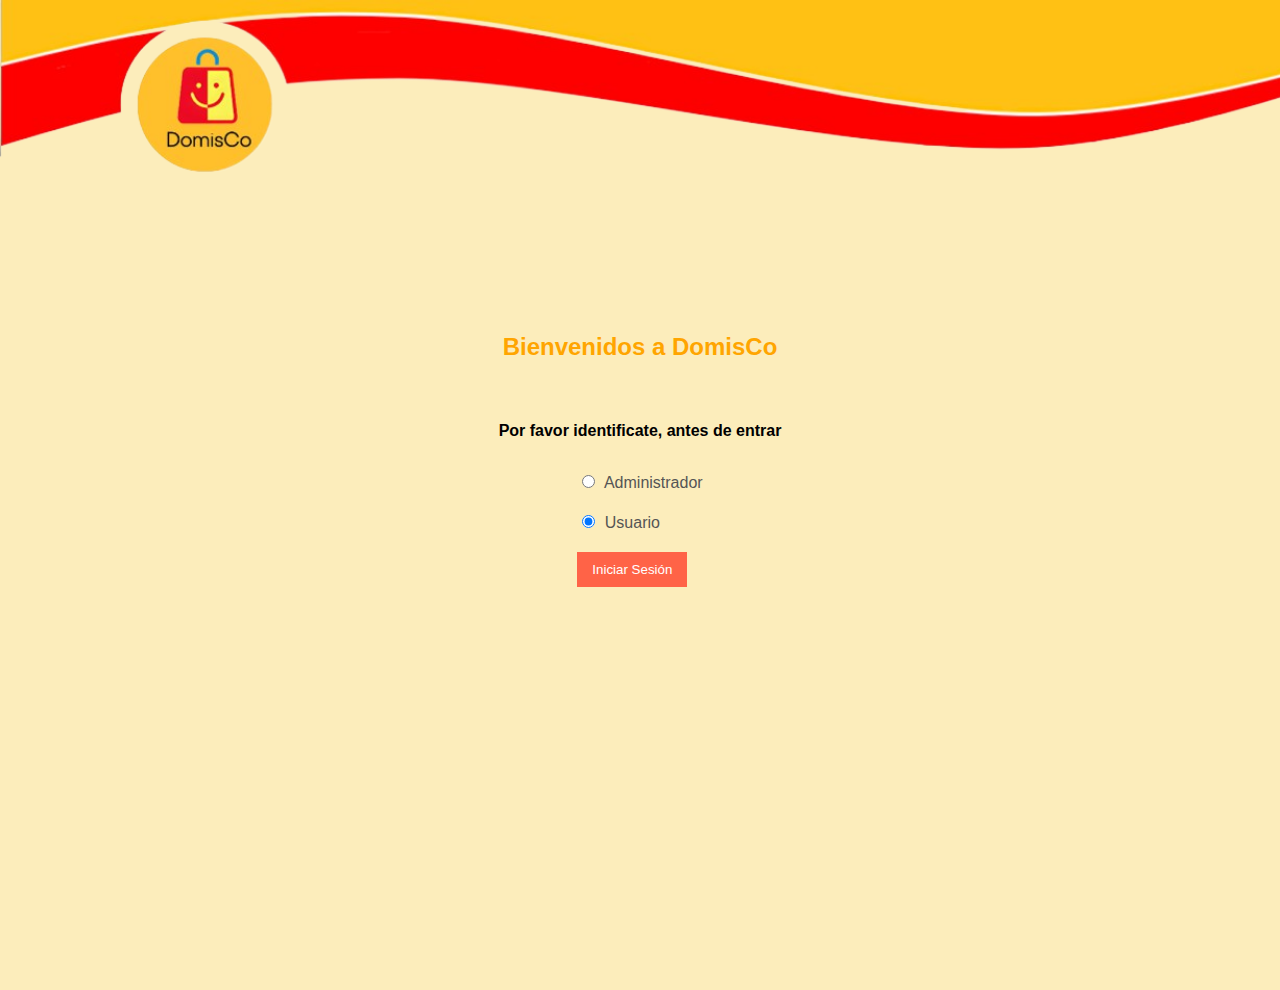
<file: index.html>
<!DOCTYPE html>
<html lang="en">

<head>
    <link rel="stylesheet" href="StylesDomisCo.css">
    <title>Inicio de Sesión</title>

</head>

<body>
    <h2>Bienvenidos a DomisCo <h2>
            <h4>Por favor identificate, antes de entrar</h4>
            <div class="contenedor">
           
                <img src="imagencita3-removebg-preview.png">
            </div>

            <form onsubmit="login(event)">

                <div>
                    <input type="radio" id="admin" name="role" value="admin">
                    <label for="admin">Administrador</label>
                </div>
                <div>
                    <input type="radio" id="user" name="role" value="user" checked>
                    <label for="user">Usuario</label>
                </div>
                <button type="submit">Iniciar Sesión</button>
            </form>

            <script>
                function login(event) {
                    event.preventDefault();
                    var role = document.querySelector('input[name="role"]:checked').value;

                    if (role === 'admin') {
                        var username = prompt("Ingrese el nombre de usuario:");
                        var password = prompt("Ingrese la contraseña:");

                        if (username === 'admin' && password === 'admin123') {
                            alert("Inicio de sesión exitoso como Administrador");
                            sessionStorage.setItem("role", role);
                            window.location.href = "producos.html";
                        } else {
                            alert("Credenciales inválidas, por favor inténtalo de nuevo");
                            sessionStorage.removeItem("role");
                        }
                    } else if (role === 'user') {
                        alert("Inicio de sesión exitoso como Usuario");
                        sessionStorage.setItem("role", role);
                        window.location.href = "producos.html";
                    }
                }

                function getRoleFromSession() {
                    return sessionStorage.getItem("role");
                }

                var role = getRoleFromSession();
                if (role === "admin") {
                    console.log("Hola, administrador");
                } else {
                    console.log("Hola, usuario");
                }
            </script>
</body>

</html>
</file>
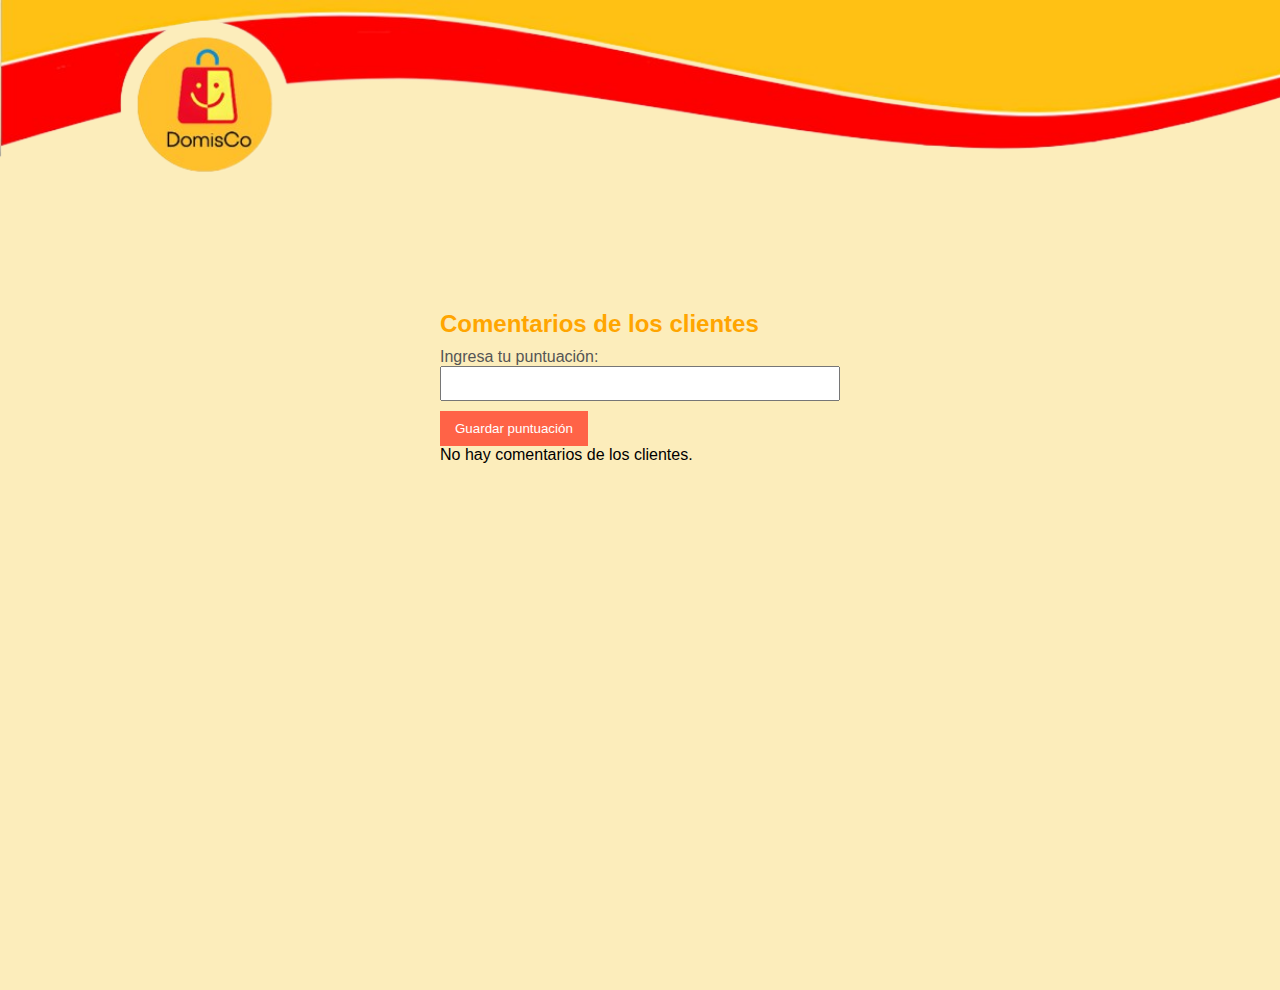
<file: fin.html>
<!DOCTYPE html>
<html>

<head>
  <link rel="stylesheet" href="StylesDomisCo.css">
  <title>Comentarios de los clientes</title>

</head>

<body>
  <div class="contenedor">
    <!-- Imagen dentro del div -->
    <img src="imagencita3-removebg-preview.png">
  </div>
  <div class="cuerpo">
    <div class="comentarios">
      <h2>Comentarios de los clientes</h2>
      <form id="formularioPuntuacion">
        <label for="puntuacion">Ingresa tu puntuación:</label>
        <input type="number" id="puntuacion" min="0" max="10" step="0.1" required>
        <button type="submit">Guardar puntuación</button>
      </form>
      <div id="listaComentarios"></div>
    </div>
  </div>
  <script>
    var puntuaciones = JSON.parse(localStorage.getItem('puntuaciones')) || [];
    var listaComentarios = document.getElementById('listaComentarios');
    var formularioPuntuacion = document.getElementById('formularioPuntuacion');
    var inputPuntuacion = document.getElementById('puntuacion');

    formularioPuntuacion.addEventListener('submit', function (event) {
      event.preventDefault();
      var nuevaPuntuacion = parseFloat(inputPuntuacion.value);
      puntuaciones.push(nuevaPuntuacion);
      localStorage.setItem('puntuaciones', JSON.stringify(puntuaciones));
      inputPuntuacion.value = '';
      mostrarComentarios();
    });

    function mostrarComentarios() {
      if (puntuaciones.length === 0) {
        listaComentarios.textContent = 'No hay comentarios de los clientes.';
      } else {
        listaComentarios.innerHTML = '';
        for (var i = 0; i < puntuaciones.length; i++) {
          var comentario = document.createElement('p');
          comentario.textContent = 'Puntuación: ' + puntuaciones[i];
          listaComentarios.appendChild(comentario);
        }
      }
    }

    mostrarComentarios();
  </script>
</body>

</html>
</file>
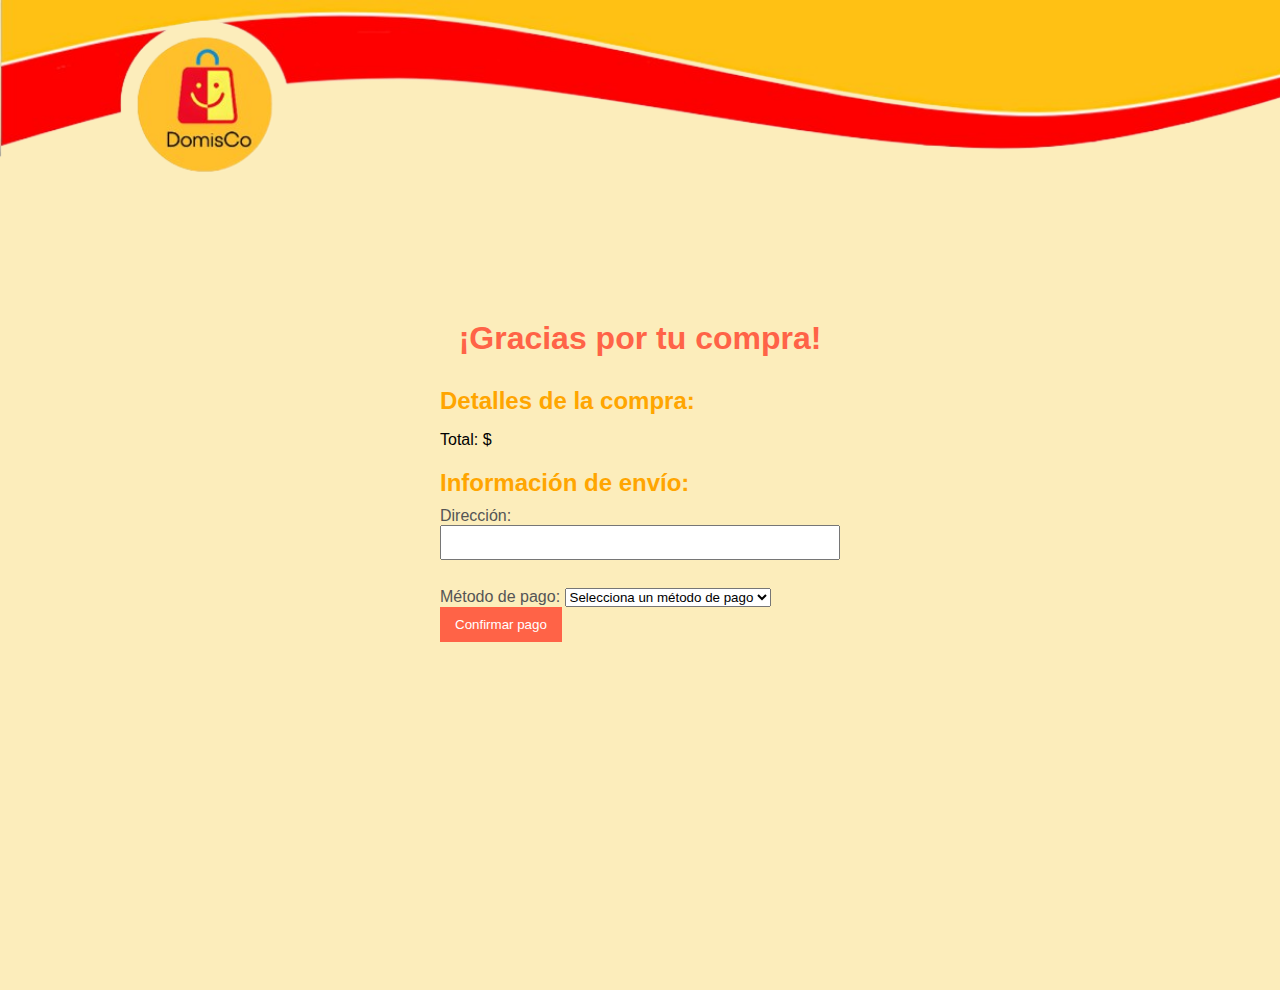
<file: pago.html>
<!DOCTYPE html>
<html lang="en">

<head>
    <meta charset="UTF-8">
    <meta http-equiv="X-UA-Compatible" content="IE=edge">
    <meta name="viewport" content="width=device-width, initial-scale=1.0">
    <link rel="stylesheet" href="StylesDomisCo.css">
    <title>Pago</title>
</head>

<body>
    <div class="contenedor">
        <!-- Imagen dentro del div -->
        <img src="imagencita3-removebg-preview.png">
    </div>
    <div class="cuerpo">
        <h1>¡Gracias por tu compra!</h1>
        <h2>Detalles de la compra:</h2>
        <p>Total: $<span id="total"></span></p>

        <h2>Información de envío:</h2>
        <form id="formulario">
            <label for="direccion">Dirección:</label>
            <input type="text" id="direccion" name="direccion" required><br>

            <label for="metodoPago">Método de pago:</label>
            <select id="metodoPago" name="metodoPago" required>
                <option value="">Selecciona un método de pago</option>
                <option value="Efectivo">Efectivo</option>
                <option value="Plataformas financieras">Plataformas financieras</option>

            </select><br>

            <button type="submit">Confirmar pago</button>
        </form>
    </div>
    <script>
        // Obtener el valor total de la sesión
        const total = sessionStorage.getItem("valorTotal");

        // Mostrar el valor total en el elemento HTML con el id "total"
        document.getElementById("total").textContent = total;

        const formulario = document.getElementById("formulario");
        formulario.addEventListener("submit", function (event) {
            event.preventDefault();
            const direccion = document.getElementById("direccion").value;
            const metodoPago = document.getElementById("metodoPago").value;

            
            window.location.href = `repartidor.html?direccion=${direccion}`;
        });
    </script>

</body>

</html>
</file>
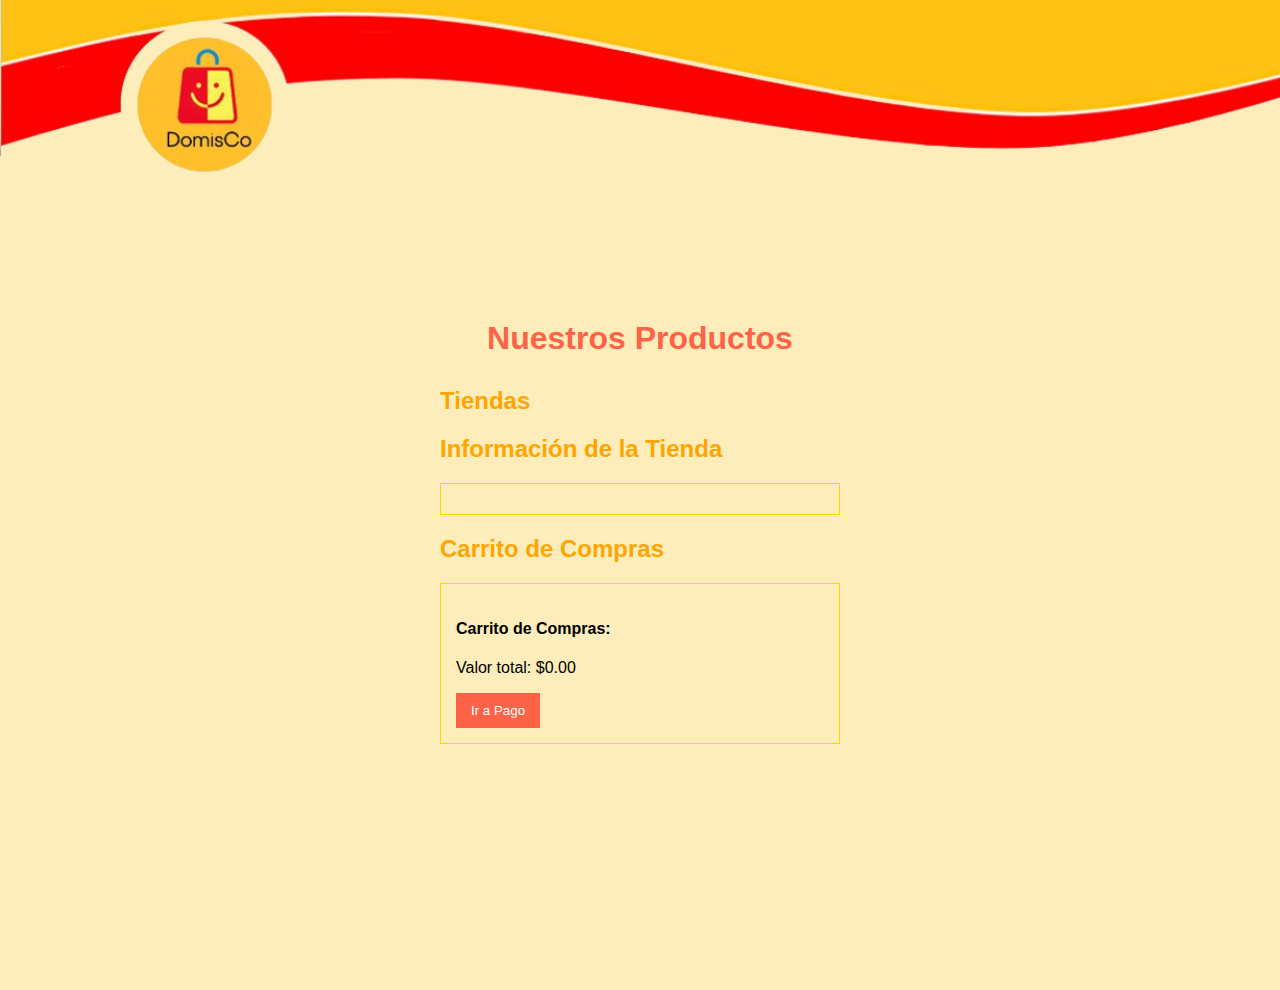
<file: producos.html>
<!DOCTYPE html>
<html lang="en">

<head>
    <meta charset="UTF-8">
    <meta name="viewport" content="width=device-width, initial-scale=1.0">
    <link rel="stylesheet" href="StylesDomisCo.css">
    <title>Tiendas</title>

</head>

<body>
    <div class="contenedor">
        <!-- Imagen dentro del div -->
        <img src="imagencita3-removebg-preview.png">
    </div>
    <div class="cuerpo">
        <h1>Nuestros Productos</h1>
        <div id="seccionAgregarTienda">

            <h2>Agregar Tienda</h2>
            <input type="text" id="nombreTiendaInput" placeholder="Nombre de la tienda">
            <input type="text" id="direccionTiendaInput" placeholder="Dirección de la tienda">
            <button onclick="agregarTienda()">Agregar</button>
        </div>
        <div id="seccionAgregarProducto">
            <h2>Agregar Producto</h2>
            <input type="text" id="nombreTiendaProductoInput" placeholder="Nombre de la tienda">
            <input type="text" id="nombreProductoInput" placeholder="Nombre del producto">
            <input type="text" id="especificacionProductoInput" placeholder="Especificaciones del producto">
            <input type="number" id="valorProductoInput" placeholder="Valor del producto">
            <input type="text" id="imagenProductoInput" placeholder="URL de la imagen del producto">
            <button onclick="agregarProducto()">Agregar</button>
        </div>
        <h2>Tiendas</h2>
        <ul id="tiendasList"></ul>

        <h2>Información de la Tienda</h2>
        <div id="informacionTienda"></div>

        <h2>Carrito de Compras</h2>
        <div id="carritoCompras"></div>
    </div>
    <script>

        // Obtener tiendas almacenadas en Web Storage
        var tiendas = JSON.parse(localStorage.getItem('tiendas')) || [];
        var carritoCompras = [];

        // Función para almacenar las tiendas en Web Storage
        function guardarTiendas() {
            localStorage.setItem('tiendas', JSON.stringify(tiendas));
        }

        // Función para almacenar el carrito de compras en Web Storage
        function guardarCarritoCompras() {
            localStorage.setItem('carritoCompras', JSON.stringify(carritoCompras));
        }

        // Función para agregar una tienda

        function agregarTienda() {
            var nombre = document.getElementById("nombreTiendaInput").value;
            var direccion = document.getElementById("direccionTiendaInput").value;

            if (nombre.trim() === "" || direccion.trim() === "") {
                alert("Por favor ingresa el nombre y dirección de la tienda.");
                return;
            }

            var nuevaTienda = { nombre: nombre, direccion: direccion };
            tiendas.push(nuevaTienda);

            document.getElementById("nombreTiendaInput").value = "";
            document.getElementById("direccionTiendaInput").value = "";

            actualizarTiendasList();
            guardarTiendas();
        }

        // Función para agregar un producto
        function agregarProducto() {
            var nombreTienda = document.getElementById("nombreTiendaProductoInput").value;
            var nombreProducto = document.getElementById("nombreProductoInput").value;
            var especificacionProducto = document.getElementById("especificacionProductoInput").value;
            var valorProducto = document.getElementById("valorProductoInput").value;
            var imagenProducto = document.getElementById("imagenProductoInput").value;

            if (nombreTienda.trim() === "" || nombreProducto.trim() === "" || especificacionProducto.trim() === "" || valorProducto.trim() === "" || imagenProducto.trim() === "") {
                alert("Por favor ingresa todos los campos para agregar un producto.");
                return;
            }

            var tiendaEncontrada = tiendas.find(function (tienda) {
                return tienda.nombre === nombreTienda;
            });

            if (!tiendaEncontrada) {
                alert("La tienda ingresada no existe.");
                return;
            }

            if (!tiendaEncontrada.productos) {
                tiendaEncontrada.productos = [];
            }

            tiendaEncontrada.productos.push({
                nombre: nombreProducto,
                especificacion: especificacionProducto,
                valor: valorProducto,
                imagen: imagenProducto
            });

            document.getElementById("nombreTiendaProductoInput").value = "";
            document.getElementById("nombreProductoInput").value = "";
            document.getElementById("especificacionProductoInput").value = "";
            document.getElementById("valorProductoInput").value = "";
            document.getElementById("imagenProductoInput").value = "";

            mostrarInformacionTienda(tiendaEncontrada);
            guardarTiendas();
        }

        // Función para eliminar una tienda (solo para administradores)
        function eliminarTienda(nombreTienda) {
            var role = getRoleFromSession();

            if (role === "admin") {
                var tiendaIndex = tiendas.findIndex(function (tienda) {
                    return tienda.nombre === nombreTienda;
                });

                if (tiendaIndex !== -1) {
                    tiendas.splice(tiendaIndex, 1);
                    actualizarTiendasList();
                    guardarTiendas();
                }
            }
        }
        function eliminarProducto(nombreTienda, nombreProducto) {
            var role = getRoleFromSession();

            if (role === "admin") {
                var tiendaEncontrada = tiendas.find(function (tienda) {
                    return tienda.nombre === nombreTienda;
                });

                if (tiendaEncontrada && tiendaEncontrada.productos) {
                    var productoIndex = tiendaEncontrada.productos.findIndex(function (producto) {
                        return producto.nombre === nombreProducto;
                    });

                    if (productoIndex !== -1) {
                        // Eliminar el producto de la tienda
                        tiendaEncontrada.productos.splice(productoIndex, 1);

                        // Guardar los cambios en el almacenamiento local
                        guardarTiendas();

                        // Mostrar la información actualizada de la tienda
                        mostrarInformacionTienda(tiendaEncontrada);

                        // Actualizar la lista de tiendas en la interfaz
                        actualizarTiendasList();
                    }
                }
            }
        }



        function actualizarTiendasList() {
            var tiendasList = document.getElementById("tiendasList");

            tiendasList.innerHTML = "";

            tiendas.forEach(function (tienda) {
                var li = document.createElement("li");
                li.textContent = tienda.nombre + " - " + tienda.direccion;
                li.addEventListener("click", function () {
                    mostrarInformacionTienda(tienda);
                });

                var role = getRoleFromSession();

                if (role === "admin") {
                    // Si el usuario es administrador, agregar botón para eliminar la tienda
                    var eliminarTiendaButton = document.createElement("button");
                    eliminarTiendaButton.textContent = "Eliminar Tienda";
                    eliminarTiendaButton.addEventListener("click", function (event) {
                        event.stopPropagation();
                        eliminarTienda(tienda.nombre);
                    });
                    li.appendChild(eliminarTiendaButton);

                    // Agregar botón para eliminar productos solo si hay productos
                    if (tienda.productos && tienda.productos.length > 0) {
                        var eliminarProductosButton = document.createElement("button");
                        eliminarProductosButton.textContent = "Eliminar Productos";
                        eliminarProductosButton.addEventListener("click", function (event) {
                            event.stopPropagation();
                            
                            mostrarInterfazEliminarProductos(tienda.nombre);
                        });
                        li.appendChild(eliminarProductosButton);
                    }
                }

                tiendasList.appendChild(li);
            });
        }

        // Función para mostrar la información de una tienda

        function mostrarInformacionTienda(tienda) {
            var informacionTienda = document.getElementById("informacionTienda");

            informacionTienda.innerHTML = "";

            var nombreTienda = document.createElement("h3");
            nombreTienda.textContent = tienda.nombre;
            informacionTienda.appendChild(nombreTienda);

            var direccionTienda = document.createElement("p");
            direccionTienda.textContent = "Dirección: " + tienda.direccion;
            informacionTienda.appendChild(direccionTienda);

            if (tienda.productos && tienda.productos.length > 0) {
                var productosTitulo = document.createElement("h4");
                productosTitulo.textContent = "Productos:";
                informacionTienda.appendChild(productosTitulo);

                var productosList = document.createElement("ul");

                tienda.productos.forEach(function (producto) {
                    var productoItem = document.createElement("li");

                    var nombreProducto = document.createElement("p");
                    nombreProducto.textContent = "Nombre: " + producto.nombre;
                    productoItem.appendChild(nombreProducto);

                    var especificacionProducto = document.createElement("p");
                    especificacionProducto.textContent = "Especificaciones: " + producto.especificacion;
                    productoItem.appendChild(especificacionProducto);

                    var valorProducto = document.createElement("p");
                    valorProducto.textContent = "Valor: $" + producto.valor;
                    productoItem.appendChild(valorProducto);

                    var imagenProducto = document.createElement("img");
                    imagenProducto.src = producto.imagen;
                    imagenProducto.alt = producto.nombre;
                    imagenProducto.style.maxWidth = "200px";
                    productoItem.appendChild(imagenProducto);

                    // Agregar botón para agregar el producto al carrito
                    var agregarCarritoButton = document.createElement("button");
                    agregarCarritoButton.textContent = "Agregar al carrito";
                    agregarCarritoButton.addEventListener("click", function () {
                        agregarAlCarrito(producto);
                    });

                    productoItem.appendChild(agregarCarritoButton);

                    var role = getRoleFromSession();

                    if (role === "admin") {
                        // Agregar botón para eliminar el producto (solo para administradores)
                        var eliminarProductoButton = document.createElement("button");
                        eliminarProductoButton.textContent = "Eliminar Producto";
                        eliminarProductoButton.addEventListener("click", function () {
                            eliminarProducto(tienda.nombre, producto.nombre);
                        });

                        productoItem.appendChild(eliminarProductoButton);
                    }

                    productosList.appendChild(productoItem);
                });

                informacionTienda.appendChild(productosList);
            }
        }

        // Función para agregar un producto al carrito de compras
        function agregarAlCarrito(producto) {
            carritoCompras.push(producto);
            actualizarCarritoCompras();
            guardarCarritoCompras();
        }
        // Función para eliminar un producto al carrito de compras
        function eliminarDelCarrito(producto) {
            var index = carritoCompras.findIndex(function (p) {
                return p.nombre === producto.nombre;
            });

            if (index !== -1) {
                carritoCompras.splice(index, 1);
                actualizarCarritoCompras();
                guardarCarritoCompras();
            }
        }

        // Función para actualizar el carrito de compras
        function actualizarCarritoCompras() {
            var carritoComprasDiv = document.getElementById("carritoCompras");

            carritoComprasDiv.innerHTML = "";

            var carritoComprasTitulo = document.createElement("h4");
            carritoComprasTitulo.textContent = "Carrito de Compras:";
            carritoComprasDiv.appendChild(carritoComprasTitulo);

            var carritoComprasList = document.createElement("ul");

            var totalValorProductos = 0; // Variable para almacenar el valor total acumulado de los productos

            carritoCompras.forEach(function (producto) {
                var productoItem = document.createElement("li");

                var nombreProducto = document.createElement("p");
                nombreProducto.textContent = "Nombre: " + producto.nombre;
                productoItem.appendChild(nombreProducto);

                var especificacionProducto = document.createElement("p");
                especificacionProducto.textContent = "Especificaciones: " + producto.especificacion;
                productoItem.appendChild(especificacionProducto);

                var valorProducto = document.createElement("p");
                valorProducto.textContent = "Valor: $" + producto.valor;
                productoItem.appendChild(valorProducto);

                var imagenProducto = document.createElement("img");
                imagenProducto.src = producto.imagen;
                imagenProducto.alt = producto.nombre;
                imagenProducto.style.maxWidth = "200px";
                productoItem.appendChild(imagenProducto);

                var eliminarCarritoButton = document.createElement("button");
                eliminarCarritoButton.textContent = "Eliminar del carrito";
                eliminarCarritoButton.addEventListener("click", function () {
                    eliminarDelCarrito(producto);
                });
                productoItem.appendChild(eliminarCarritoButton);

                carritoComprasList.appendChild(productoItem);

                totalValorProductos += parseFloat(producto.valor); // Sumar el valor del producto al total acumulado
            });

            carritoComprasDiv.appendChild(carritoComprasList);

            var valorTotal = document.createElement("p");
            valorTotal.textContent = "Valor total: $" + totalValorProductos.toFixed(2);
            carritoComprasDiv.appendChild(valorTotal);

            // Almacenar el valor total acumulado en una sesión
            sessionStorage.setItem("valorTotal", totalValorProductos.toFixed(2));

            var pagoButton = document.createElement("button");
            pagoButton.textContent = "Ir a Pago";
            pagoButton.addEventListener("click", function () {
                window.location.href = "pago.html"; // Redireccionar a pago.html al hacer clic
            });
            carritoComprasDiv.appendChild(pagoButton);
        }

        // Actualizar lista de tiendas al cargar la página
        actualizarTiendasList();

        // Obtener carrito de compras almacenado en Web Storage
        carritoCompras = JSON.parse(localStorage.getItem('carritoCompras')) || [];

        // Actualizar carrito de compras al cargar la página
        actualizarCarritoCompras();

        function getRoleFromSession() {
            return sessionStorage.getItem("role");
        }

        var role = getRoleFromSession();
        if (role === "admin") {
            console.log("Hola, administrador");
        } else {
            console.log("Hola, usuario");
            // Ocultar secciones de administrador si es usuario
            ocultarSeccionesAdmin();
        }

        function ocultarSeccionesAdmin() {
            // Ocultar secciones de agregar tiendas y productos
            document.getElementById("seccionAgregarTienda").style.display = "none";
            document.getElementById("seccionAgregarProducto").style.display = "none";
        }
    </script>
</body>

</html>
</file>
<file: StylesDomisCo.css>
body {
    margin: 0;
    padding: 0;
    font-family: 'Segoe UI', Tahoma, Geneva, Verdana, sans-serif;
    background-color: #fcedbb;

    display: flex;
    align-items: center;
    justify-content: center;
    min-height: 100vh;
    flex-direction: column;
    margin-bottom: 10vh;

}

h1 {
    text-align: center;
    margin: 30px 0;
    color: #FF6347;
    /* Rojo oscuro */
}

h2 {
    color: #FFA500;
    /* Naranja */
    margin-bottom: 10px;
}

form {
    margin-top: 10px;
}

div {
    margin-bottom: 20px;
    /* Ajustado para más espacio entre secciones */
}

input[type="text"],
input[type="number"] {
    display: block;
    margin-bottom: 10px;
    width: 100%;
    padding: 8px;
    box-sizing: border-box;
}

input[type="radio"] {
    margin-right: 5px;
}

label {
    color: #555555;
}

button {
    background-color: #FF6347;
    /* Rojo oscuro */
    color: #FFFFFF;
    padding: 10px 15px;
    cursor: pointer;
    border: none;
    transition: background-color 0.3s ease;
}

button:hover {
    background-color: #FF4500;
    /* Rojo */
}

#main-container {
    max-width: 800px;
    margin: 0 auto;
    width: 100%;
    padding: 20px;
    box-sizing: border-box;
}

ul {
    list-style-type: none;
    padding: 0;
}

li {
    margin-bottom: 10px;
    /* Ajustado para más espacio entre elementos de la lista */
}

#informacionTienda,
#carritoCompras {
    border: 1px solid #FFD700;
    /* Amarillo */
    padding: 15px;
    /* Ajustado para más espacio interno */
    margin-top: 20px;
    /* Ajustado para más espacio entre secciones */
}



#informacionTienda button {
    display: block;
    /* Hacer que los botones aparezcan en una línea diferente */
    margin-top: 10px;
    /* Agregar un espacio superior para separar los botones */
    clear: both !important;
    /* Añadir !important para asegurar que esta regla prevalezca */
}

.contenedor {
    width: 1500px;
    /* Ajusta el ancho según tus necesidades */
    height: 200px;
    /* Ajusta la altura según tus necesidades */
    overflow: hidden;
    /* Para recortar la imagen si es más grande que el contenedor */
    position: fixed;
    top: 0;
    left: 0;
    right: 0;
}

.contenedor img {
    width: 100%;
    /* La imagen ocupará el 100% del ancho del contenedor */
    height: auto;
    /* Se ajustará automáticamente a la proporción original */
}

.cuerpo {

    width: 400px;
    /* Ajusta el ancho según tus necesidades */
    height: 300px;
    /* Ajusta la altura según tus necesidades */
}
</file>
